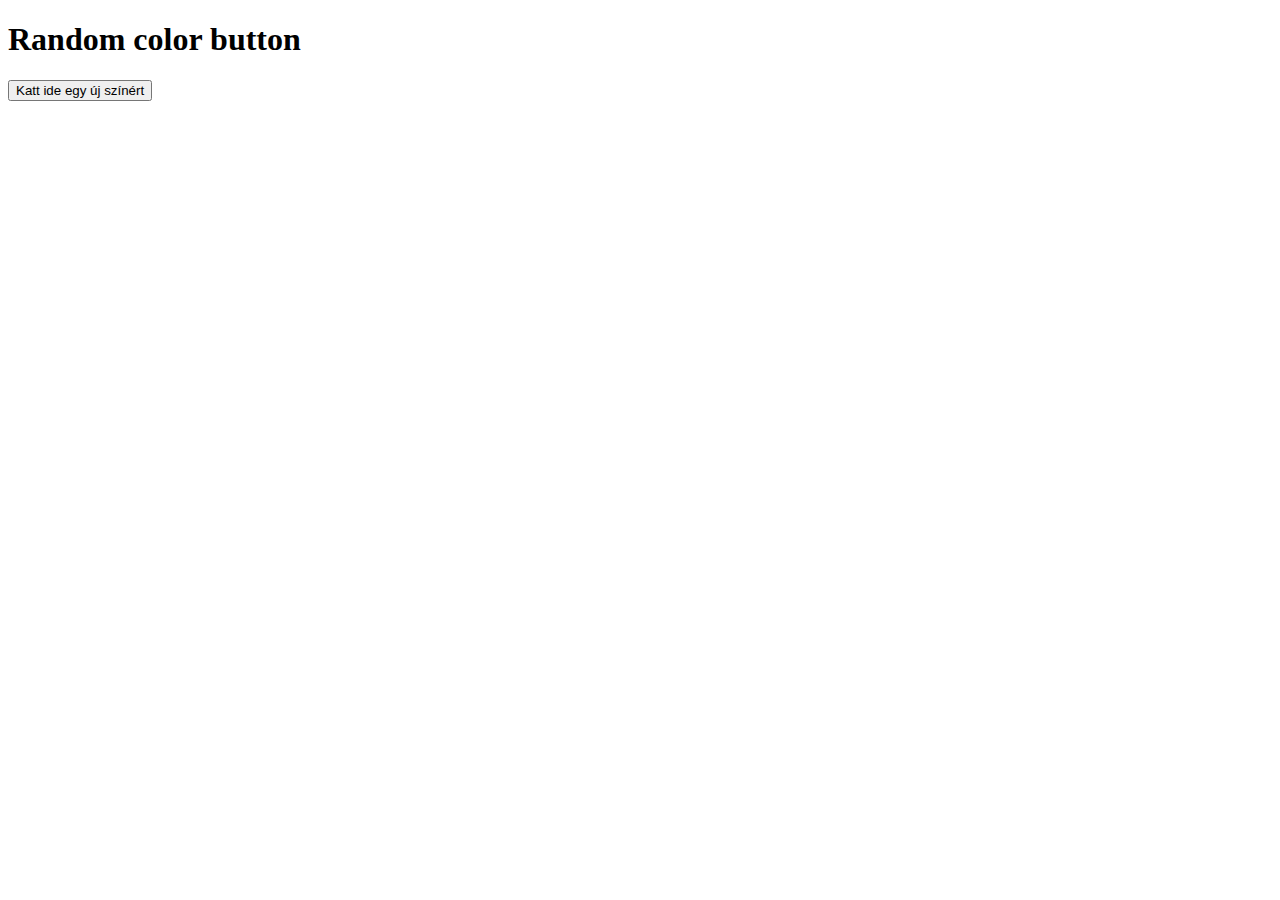
<file: 02_random_color_button/index.html>
<!doctype html>
<html lang="en">
  <head>
    <!-- Required meta tags -->
    <meta charset="utf-8">
    <meta name="viewport" content="width=device-width, initial-scale=1, shrink-to-fit=no">

    <!-- Bootstrap CSS -->
    <link rel="stylesheet" href="https://stackpath.bootstrapcdn.com/bootstrap/4.1.2/css/bootstrap.min.css" integrity="sha384-Smlep5jCw/wG7hdkwQ/Z5nLIefveQRIY9nfy6xoR1uRYBtpZgI6339F5dgvm/e9B" crossorigin="anonymous">

    <title>Hello, world!</title>
  </head>
  <body>
    <h1>Random color button</h1>
    <button type="button" class="btn" id="random-color">Katt ide egy új színért</button>

    <!-- Optional JavaScript -->
    <!-- jQuery first, then Popper.js, then Bootstrap JS -->
    <script src="https://code.jquery.com/jquery-3.3.1.slim.min.js" integrity="sha384-q8i/X+965DzO0rT7abK41JStQIAqVgRVzpbzo5smXKp4YfRvH+8abtTE1Pi6jizo" crossorigin="anonymous"></script>
    <script src="https://cdnjs.cloudflare.com/ajax/libs/popper.js/1.14.3/umd/popper.min.js" integrity="sha384-ZMP7rVo3mIykV+2+9J3UJ46jBk0WLaUAdn689aCwoqbBJiSnjAK/l8WvCWPIPm49" crossorigin="anonymous"></script>
    <script src="https://stackpath.bootstrapcdn.com/bootstrap/4.1.2/js/bootstrap.min.js" integrity="sha384-o+RDsa0aLu++PJvFqy8fFScvbHFLtbvScb8AjopnFD+iEQ7wo/CG0xlczd+2O/em" crossorigin="anonymous"></script>

    <script src="scripts.js"></script>
  </body>
</html>
</file>
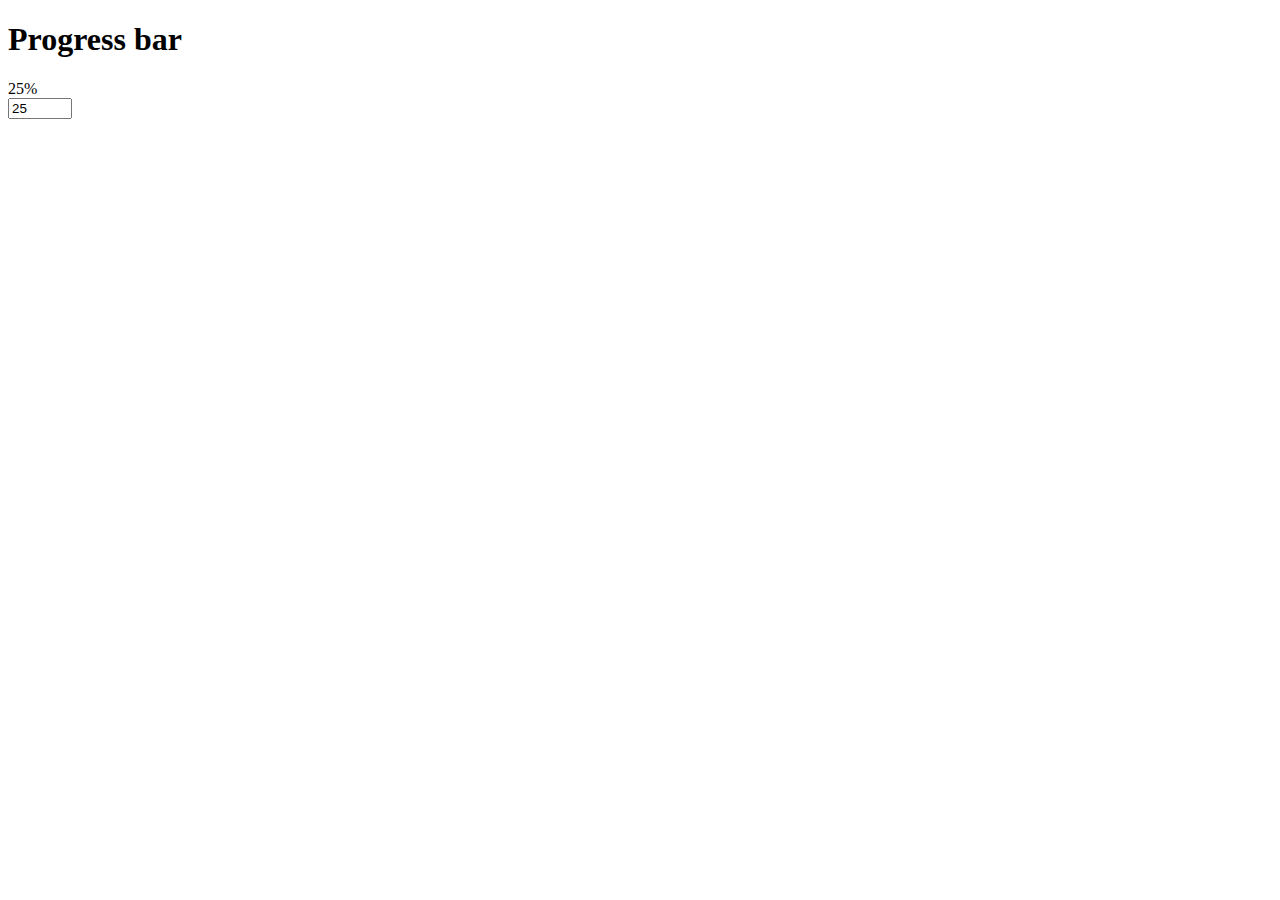
<file: 03_progress_bar/index.html>
<!doctype html>
<html lang="en">

<head>
  <!-- Required meta tags -->
  <meta charset="utf-8">
  <meta name="viewport" content="width=device-width, initial-scale=1, shrink-to-fit=no">

  <!-- Bootstrap CSS -->
  <link rel="stylesheet" href="https://stackpath.bootstrapcdn.com/bootstrap/4.1.2/css/bootstrap.min.css" integrity="sha384-Smlep5jCw/wG7hdkwQ/Z5nLIefveQRIY9nfy6xoR1uRYBtpZgI6339F5dgvm/e9B" crossorigin="anonymous">

  <title>Hello, world!</title>
</head>

<body>

  <div class="container">
    <h1>Progress bar</h1>
    <div class="progress">
      <div class="progress-bar" role="progressbar" style="width: 25%;" aria-valuenow="25" aria-valuemin="0" aria-valuemax="100">25%</div>
    </div>

    <input type="number" min="0" max="100" value="25" name="" id="">
  </div>

  <!-- Optional JavaScript -->
  <!-- jQuery first, then Popper.js, then Bootstrap JS -->
  <script src="https://code.jquery.com/jquery-3.3.1.slim.min.js" integrity="sha384-q8i/X+965DzO0rT7abK41JStQIAqVgRVzpbzo5smXKp4YfRvH+8abtTE1Pi6jizo" crossorigin="anonymous"></script>
  <script src="https://cdnjs.cloudflare.com/ajax/libs/popper.js/1.14.3/umd/popper.min.js" integrity="sha384-ZMP7rVo3mIykV+2+9J3UJ46jBk0WLaUAdn689aCwoqbBJiSnjAK/l8WvCWPIPm49" crossorigin="anonymous"></script>
  <script src="https://stackpath.bootstrapcdn.com/bootstrap/4.1.2/js/bootstrap.min.js" integrity="sha384-o+RDsa0aLu++PJvFqy8fFScvbHFLtbvScb8AjopnFD+iEQ7wo/CG0xlczd+2O/em" crossorigin="anonymous"></script>

  <script src="scripts.js"></script>
</body>

</html>
</file>
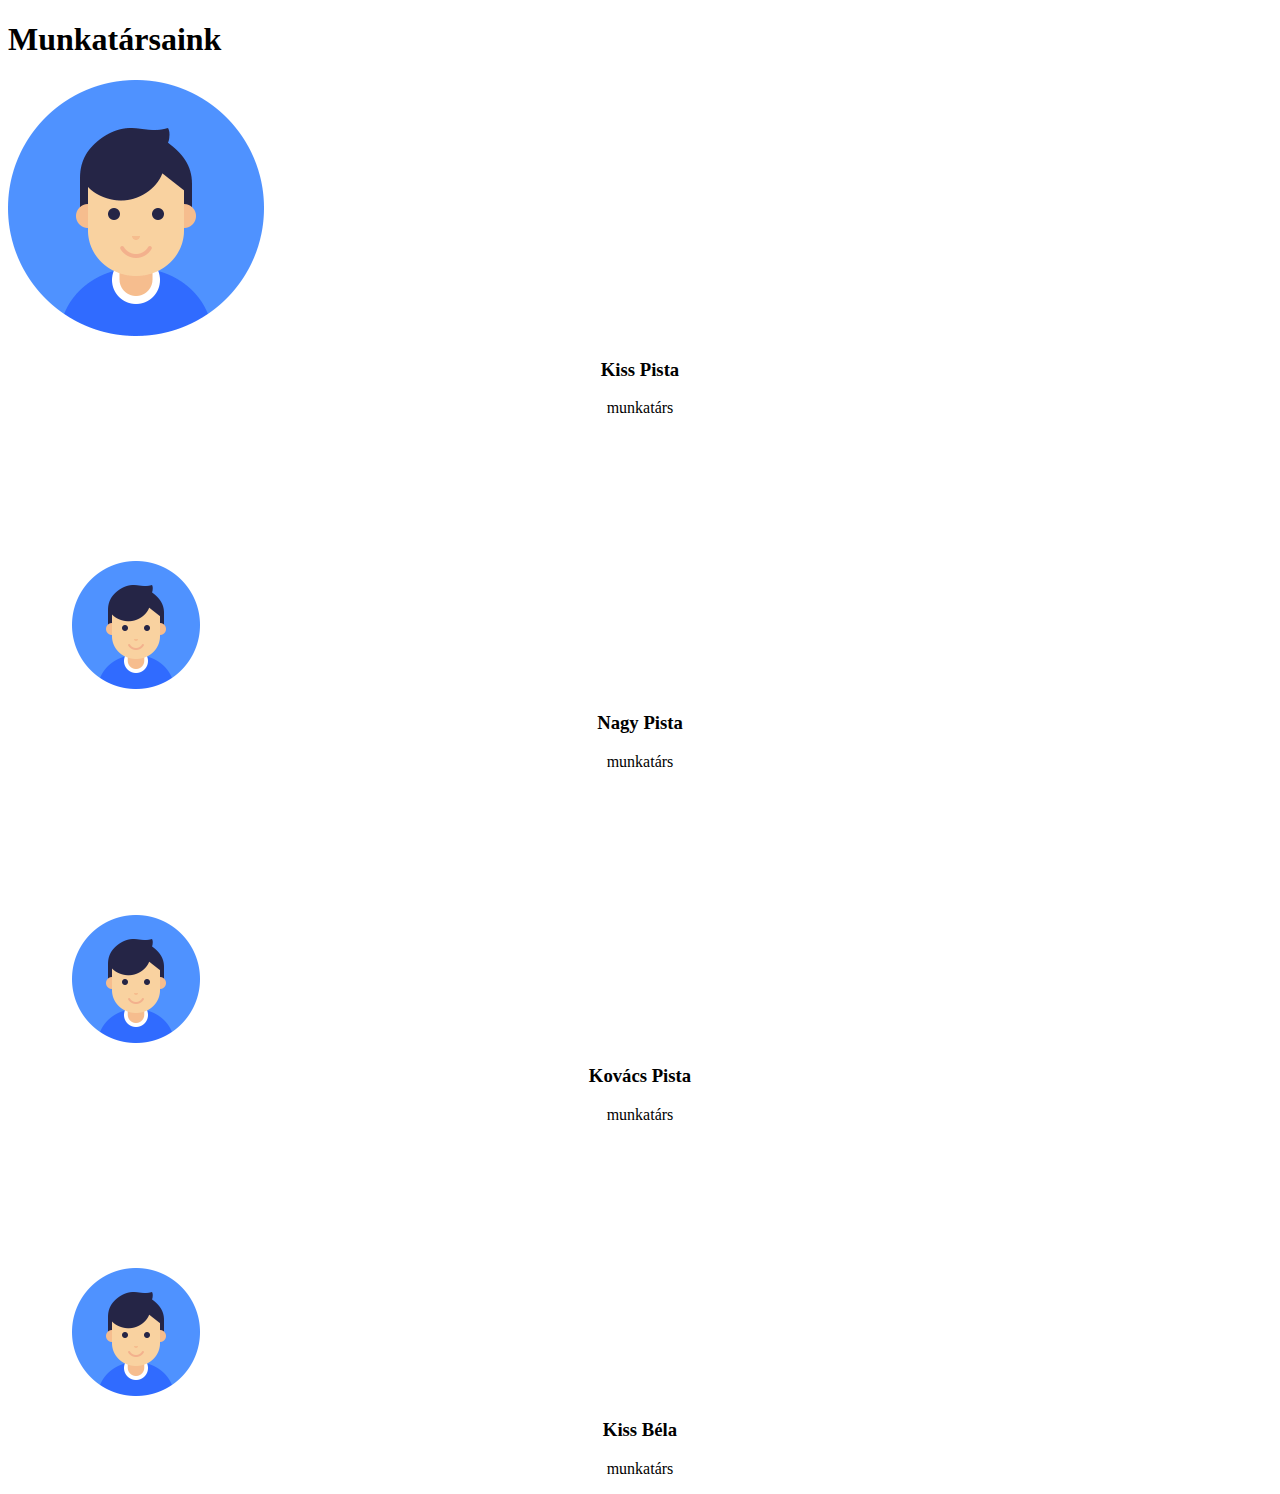
<file: 04_image_selection/index.html>
<!doctype html>
<html lang="en">
  <head>
    <!-- Required meta tags -->
    <meta charset="utf-8">
    <meta name="viewport" content="width=device-width, initial-scale=1, shrink-to-fit=no">

    <!-- Bootstrap CSS -->
    <link rel="stylesheet" href="https://stackpath.bootstrapcdn.com/bootstrap/4.1.2/css/bootstrap.min.css" integrity="sha384-Smlep5jCw/wG7hdkwQ/Z5nLIefveQRIY9nfy6xoR1uRYBtpZgI6339F5dgvm/e9B" crossorigin="anonymous">
    <link rel="stylesheet" href="style.css">

    <title>Portrai Image Selection</title>
  </head>
  <body>

    <div class="container">
      <h1>Munkatársaink</h1>
      <div class="d-flex flex-row">

         <div class="">
          <img src="img/user.png" alt="" class="img-fluid ">
          <h3>Kiss Pista</h3>
          <p>munkatárs</p>
        </div>

        <div class=" ">
          <img src="img/user.png" alt="" class="img-fluid half-scale">
          <h3>Nagy Pista</h3>
          <p>munkatárs</p>
        </div>
        <div class="">
          <img src="img/user.png" alt="" class="img-fluid half-scale">
          <h3>Kovács Pista</h3>
          <p>munkatárs</p>
        </div>
        <div class=" ">
          <img src="img/user.png" alt="" class="img-fluid half-scale">
          <h3>Kiss Béla</h3>
          <p>munkatárs</p>
        </div>

      </div>
    </div>

    <!-- Optional JavaScript -->
    <!-- jQuery first, then Popper.js, then Bootstrap JS -->
    <script src="https://code.jquery.com/jquery-3.3.1.slim.min.js" integrity="sha384-q8i/X+965DzO0rT7abK41JStQIAqVgRVzpbzo5smXKp4YfRvH+8abtTE1Pi6jizo" crossorigin="anonymous"></script>
    <script src="https://cdnjs.cloudflare.com/ajax/libs/popper.js/1.14.3/umd/popper.min.js" integrity="sha384-ZMP7rVo3mIykV+2+9J3UJ46jBk0WLaUAdn689aCwoqbBJiSnjAK/l8WvCWPIPm49" crossorigin="anonymous"></script>
    <script src="https://stackpath.bootstrapcdn.com/bootstrap/4.1.2/js/bootstrap.min.js" integrity="sha384-o+RDsa0aLu++PJvFqy8fFScvbHFLtbvScb8AjopnFD+iEQ7wo/CG0xlczd+2O/em" crossorigin="anonymous"></script>
    <script src="scripts.js"></script>
  </body>
</html>
</file>
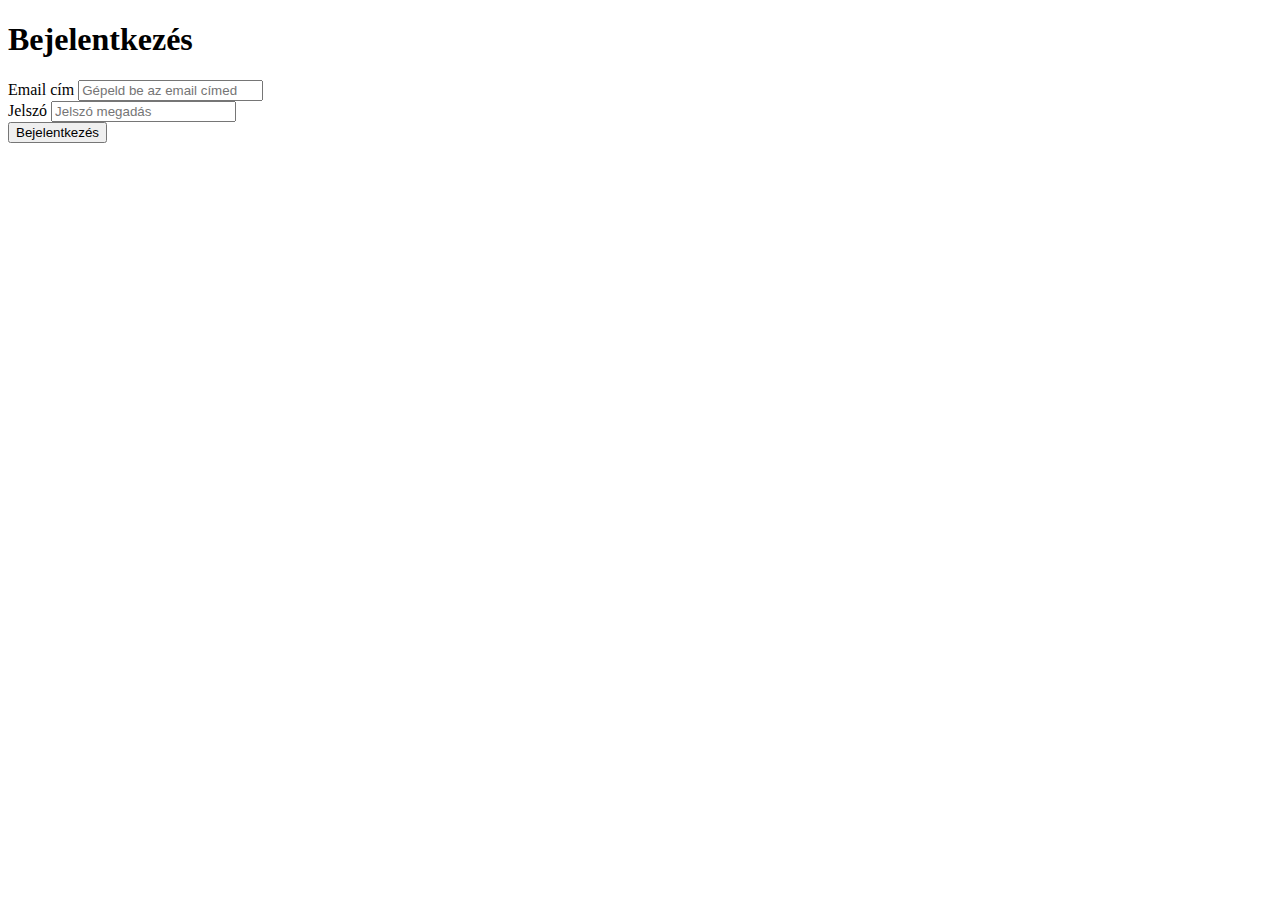
<file: 05_login/index.html>
<!doctype html>
<html lang="en">

<head>
  <!-- Required meta tags -->
  <meta charset="utf-8">
  <meta name="viewport" content="width=device-width, initial-scale=1, shrink-to-fit=no">

  <!-- Bootstrap CSS -->
  <link rel="stylesheet" href="https://stackpath.bootstrapcdn.com/bootstrap/4.1.2/css/bootstrap.min.css" integrity="sha384-Smlep5jCw/wG7hdkwQ/Z5nLIefveQRIY9nfy6xoR1uRYBtpZgI6339F5dgvm/e9B" crossorigin="anonymous">

  <title>Bejelentkezés</title>
</head>

<body>
  <div class="container">

    <h1>Bejelentkezés</h1>

    <div class="alert alert-success alert-dismissible fade show" role="alert" style="display: none">
      Sikeres bejelentkezés!
      <button type="button" class="close" data-dismiss="alert" aria-label="Close">
    <span aria-hidden="true">&times;</span>
  </button>
    </div>
     <div class="alert alert-danger alert-dismissible fade show" role="alert" style="display: none">
      Sikertelen bejelentkezés!
      <button type="button" class="close" data-dismiss="alert" aria-label="Close">
    <span aria-hidden="true">&times;</span>
  </button>
    </div>

    <form>
      <!--       email-->
      <div class="form-group">
        <label for="exampleInputEmail1">Email cím</label>
        <input type="email" class="form-control" id="exampleInputEmail1" aria-describedby="emailHelp" placeholder="Gépeld be az email címed">

      </div>

      <!--      jelszó-->
      <div class="form-group">
        <label for="exampleInputPassword1">Jelszó</label>
        <input type="password" class="form-control" id="exampleInputPassword1" placeholder="Jelszó megadás">
      </div>

      <!--      bejelentkezési gomb-->
      <button type="submit" class="btn btn-primary">Bejelentkezés</button>
    </form>
  </div>


  <!-- Optional JavaScript -->
  <!-- jQuery first, then Popper.js, then Bootstrap JS -->
  <script src="https://code.jquery.com/jquery-3.3.1.slim.min.js" integrity="sha384-q8i/X+965DzO0rT7abK41JStQIAqVgRVzpbzo5smXKp4YfRvH+8abtTE1Pi6jizo" crossorigin="anonymous"></script>
  <script src="https://cdnjs.cloudflare.com/ajax/libs/popper.js/1.14.3/umd/popper.min.js" integrity="sha384-ZMP7rVo3mIykV+2+9J3UJ46jBk0WLaUAdn689aCwoqbBJiSnjAK/l8WvCWPIPm49" crossorigin="anonymous"></script>
  <script src="https://stackpath.bootstrapcdn.com/bootstrap/4.1.2/js/bootstrap.min.js" integrity="sha384-o+RDsa0aLu++PJvFqy8fFScvbHFLtbvScb8AjopnFD+iEQ7wo/CG0xlczd+2O/em" crossorigin="anonymous"></script>
  <script src="scripts.js"></script>
</body>

</html>
</file>
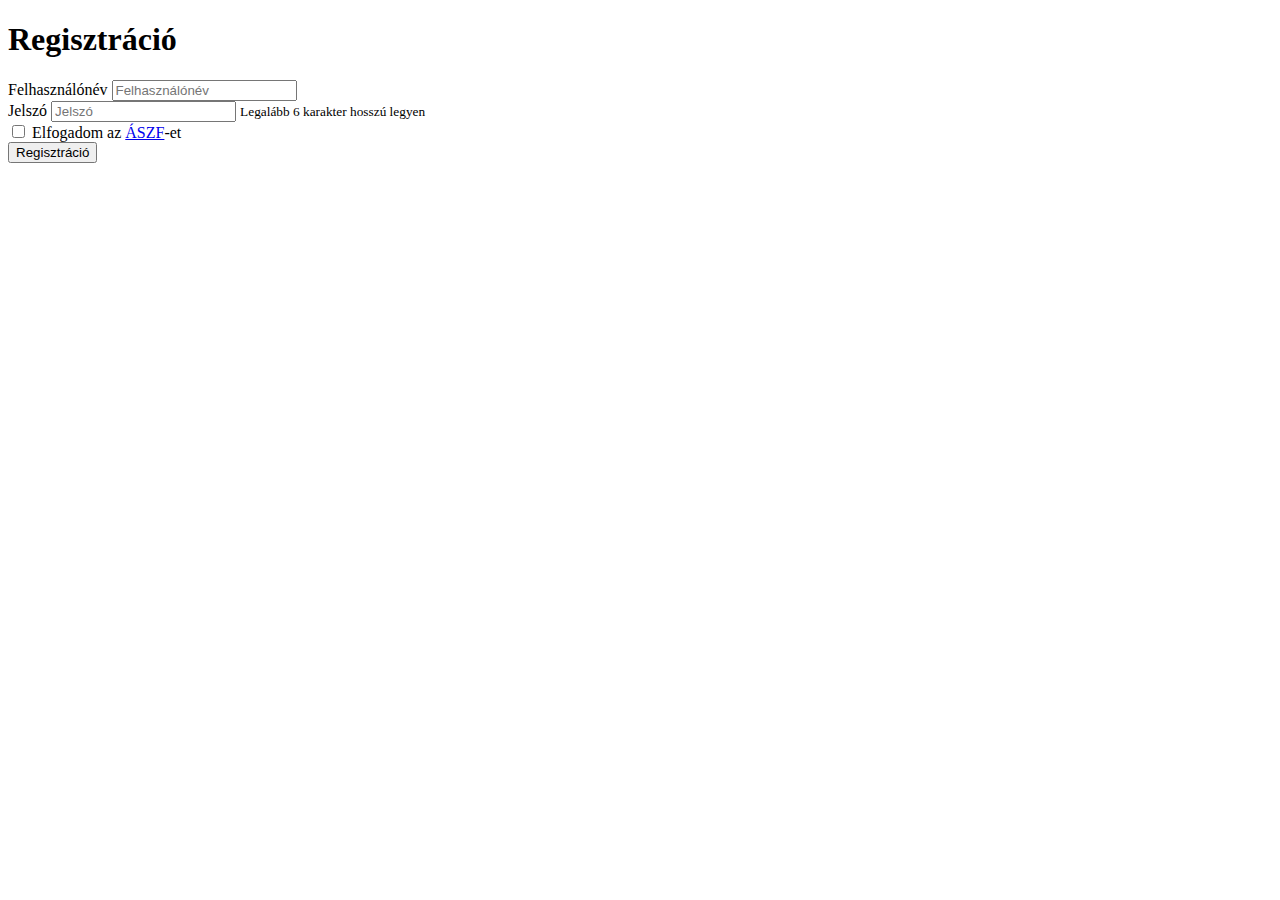
<file: 06_form_validation/index.html>
<!doctype html>
<html lang="en">

<head>
  <!-- Required meta tags -->
  <meta charset="utf-8">
  <meta name="viewport" content="width=device-width, initial-scale=1, shrink-to-fit=no">

  <!-- Bootstrap CSS -->
  <link rel="stylesheet" href="https://stackpath.bootstrapcdn.com/bootstrap/4.1.2/css/bootstrap.min.css" integrity="sha384-Smlep5jCw/wG7hdkwQ/Z5nLIefveQRIY9nfy6xoR1uRYBtpZgI6339F5dgvm/e9B" crossorigin="anonymous">

  <title>Hello, world!</title>
</head>

<body>

  <div class="container">
    <h1>Regisztráció</h1>


    <form>

      <!--        felhasználónév bekérése-->
      <div class="form-group">
        <label for="username">Felhasználónév</label>
        <input type="text" class="form-control" id="username" aria-describedby="emailHelp" placeholder="Felhasználónév">

      </div>


      <!--     jelszó-->
      <div class="form-group">
        <label for="password">Jelszó</label>
        <input type="password" class="form-control" id="password" placeholder="Jelszó">
        <small id="" class="form-text text-muted">Legalább 6 karakter hosszú legyen</small>
      </div>

      <!--     ÁSZF-->
      <div class="form-group form-check">
        <input type="checkbox" class="form-check-input" id="aszf">
        <label class="form-check-label" for="aszf">Elfogadom az <a href="#">ÁSZF</a>-et</label>
      </div>

      <!--     Regisztráció-->
      <button type="submit" class="btn btn-primary">Regisztráció</button>

    </form>

    <!--    sikeres regisztráció-->
    <div class="m-4" style="display: none" id="successText">
      Sikeres regisztráció, hamarosan átirányítunk...
    </div>

    <!--    hibás mezők-->
    <div class="alert alert-danger alert-dismissible fade show mt-3" role="alert" style="display: none">
      <strong>Az következő mezők nincsenek megfelelően kitöltve:</strong>
      <ul>

      </ul>
      <button type="button" class="close" data-dismiss="alert" aria-label="Close">
        <span aria-hidden="true">&times;</span>
      </button>
    </div>


  </div>



  <!-- Optional JavaScript -->
  <!-- jQuery first, then Popper.js, then Bootstrap JS -->
  <script src="https://code.jquery.com/jquery-3.3.1.slim.min.js" integrity="sha384-q8i/X+965DzO0rT7abK41JStQIAqVgRVzpbzo5smXKp4YfRvH+8abtTE1Pi6jizo" crossorigin="anonymous"></script>
  <script src="https://cdnjs.cloudflare.com/ajax/libs/popper.js/1.14.3/umd/popper.min.js" integrity="sha384-ZMP7rVo3mIykV+2+9J3UJ46jBk0WLaUAdn689aCwoqbBJiSnjAK/l8WvCWPIPm49" crossorigin="anonymous"></script>
  <script src="https://stackpath.bootstrapcdn.com/bootstrap/4.1.2/js/bootstrap.min.js" integrity="sha384-o+RDsa0aLu++PJvFqy8fFScvbHFLtbvScb8AjopnFD+iEQ7wo/CG0xlczd+2O/em" crossorigin="anonymous"></script>
  <script src="scripts.js"></script>
</body>

</html>
</file>
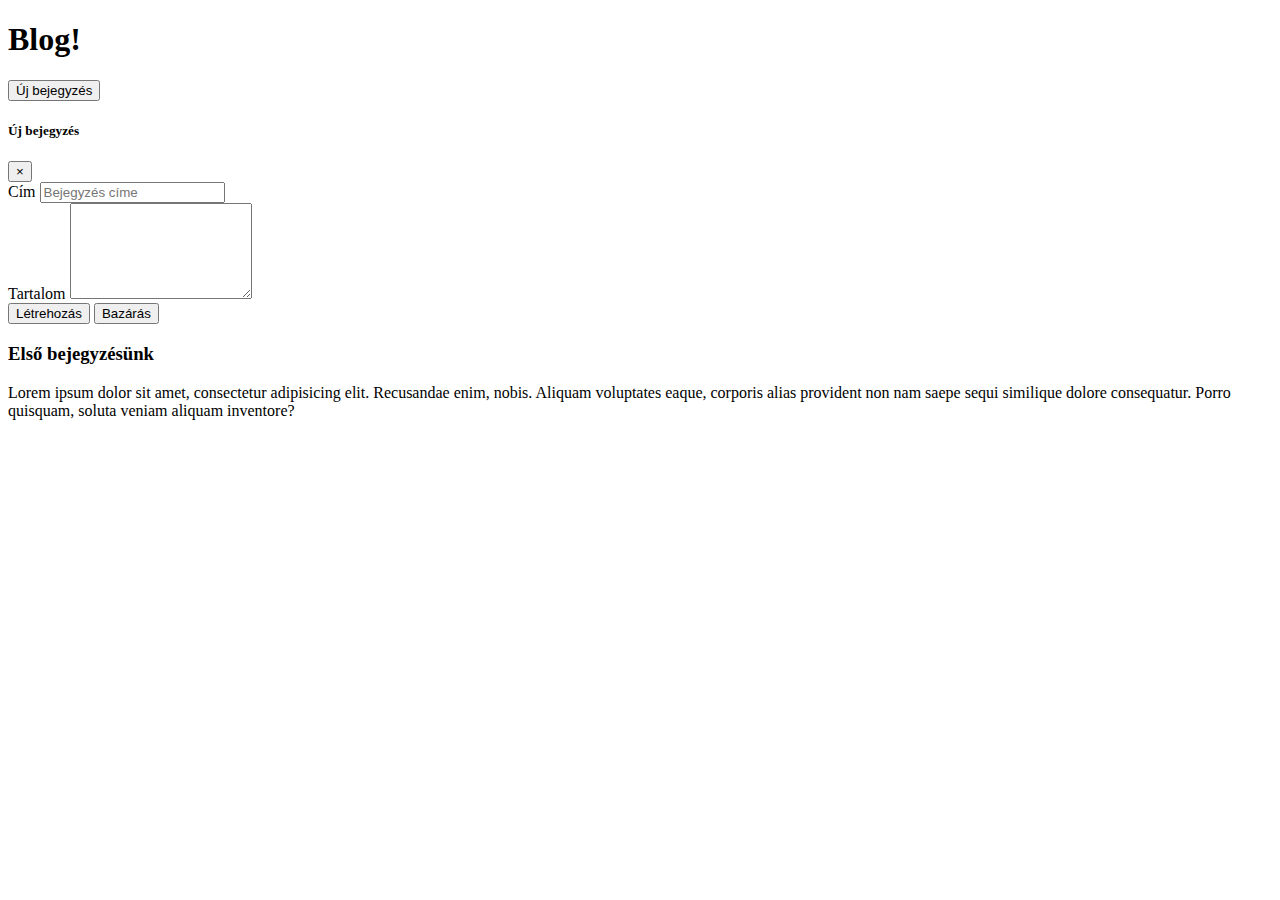
<file: 07_blog/index.html>
<!doctype html>
<html lang="en">

<head>
  <!-- Required meta tags -->
  <meta charset="utf-8">
  <meta name="viewport" content="width=device-width, initial-scale=1, shrink-to-fit=no">

  <!-- Bootstrap CSS -->
  <link rel="stylesheet" href="https://stackpath.bootstrapcdn.com/bootstrap/4.1.3/css/bootstrap.min.css" integrity="sha384-MCw98/SFnGE8fJT3GXwEOngsV7Zt27NXFoaoApmYm81iuXoPkFOJwJ8ERdknLPMO" crossorigin="anonymous">

  <title>Blog</title>
</head>

<body>
  <div class="container">
    <div class="d-flex justify-content-between flex-row m-4">
      <h1>Blog!</h1>

      <!-- Button trigger modal -->
      <button type="button" class="btn btn-primary" data-toggle="modal" data-target="#exampleModal">
        Új bejegyzés
      </button>
    </div>

    <!-- Modal -->
    <div class="modal fade" id="exampleModal" tabindex="-1" role="dialog" aria-labelledby="exampleModalLabel" aria-hidden="true">
      <div class="modal-dialog" role="document">
        <div class="modal-content">
          <div class="modal-header">
            <h5 class="modal-title" id="exampleModalLabel">Új bejegyzés</h5>
            <button type="button" class="close" data-dismiss="modal" aria-label="Close">
              <span aria-hidden="true">&times;</span>
            </button>
          </div>
          <div class="modal-body">

<!--             bejegyzés címe-->
              <div class="form-group">
                <label for="postTitle">Cím</label>
                <input type="text" class="form-control" id="postTitle" placeholder="Bejegyzés címe">
              </div>


            <!--            bejegyzés tartalma-->
              <div class="form-group">
                <label for="postBody">Tartalom</label>
                <textarea class="form-control" id="postBody" rows="6"></textarea>
              </div>

          </div>
          <div class="modal-footer">
            <button id="createPost" type="button" class="btn btn-primary">Létrehozás</button>
            <button type="button" class="btn btn-secondary" data-dismiss="modal">Bazárás</button>
          </div>
        </div>
      </div>
    </div>

    <!--    bejegyzések -->

<!--    bejegyzés minta-->
    <div id="postList">
      <div class="mb-4">
        <header>
          <h3>Első bejegyzésünk</h3>
        </header>
        <main>Lorem ipsum dolor sit amet, consectetur adipisicing elit. Recusandae enim, nobis. Aliquam voluptates eaque, corporis alias provident non nam saepe sequi similique dolore consequatur. Porro quisquam, soluta veniam aliquam inventore?</main>
      </div>
    </div>

  </div>

  <!-- Optional JavaScript -->
  <!-- jQuery first, then Popper.js, then Bootstrap JS -->
  <script src="https://code.jquery.com/jquery-3.3.1.slim.min.js" integrity="sha384-q8i/X+965DzO0rT7abK41JStQIAqVgRVzpbzo5smXKp4YfRvH+8abtTE1Pi6jizo" crossorigin="anonymous"></script>
  <script src="https://cdnjs.cloudflare.com/ajax/libs/popper.js/1.14.3/umd/popper.min.js" integrity="sha384-ZMP7rVo3mIykV+2+9J3UJ46jBk0WLaUAdn689aCwoqbBJiSnjAK/l8WvCWPIPm49" crossorigin="anonymous"></script>
  <script src="https://stackpath.bootstrapcdn.com/bootstrap/4.1.3/js/bootstrap.min.js" integrity="sha384-ChfqqxuZUCnJSK3+MXmPNIyE6ZbWh2IMqE241rYiqJxyMiZ6OW/JmZQ5stwEULTy" crossorigin="anonymous"></script>
  <script src="scripts.js"></script>
</body>

</html>
</file>
<file: 04_image_selection/style.css>
.half-scale {
  transform: scale(0.5); /* Equal to scaleX(2) scaleY(0.5) */
  transform-origin: bottom;
}

img {
  transition: all ease .25s;
}

h3, p {
  text-align: center;
}
</file>
